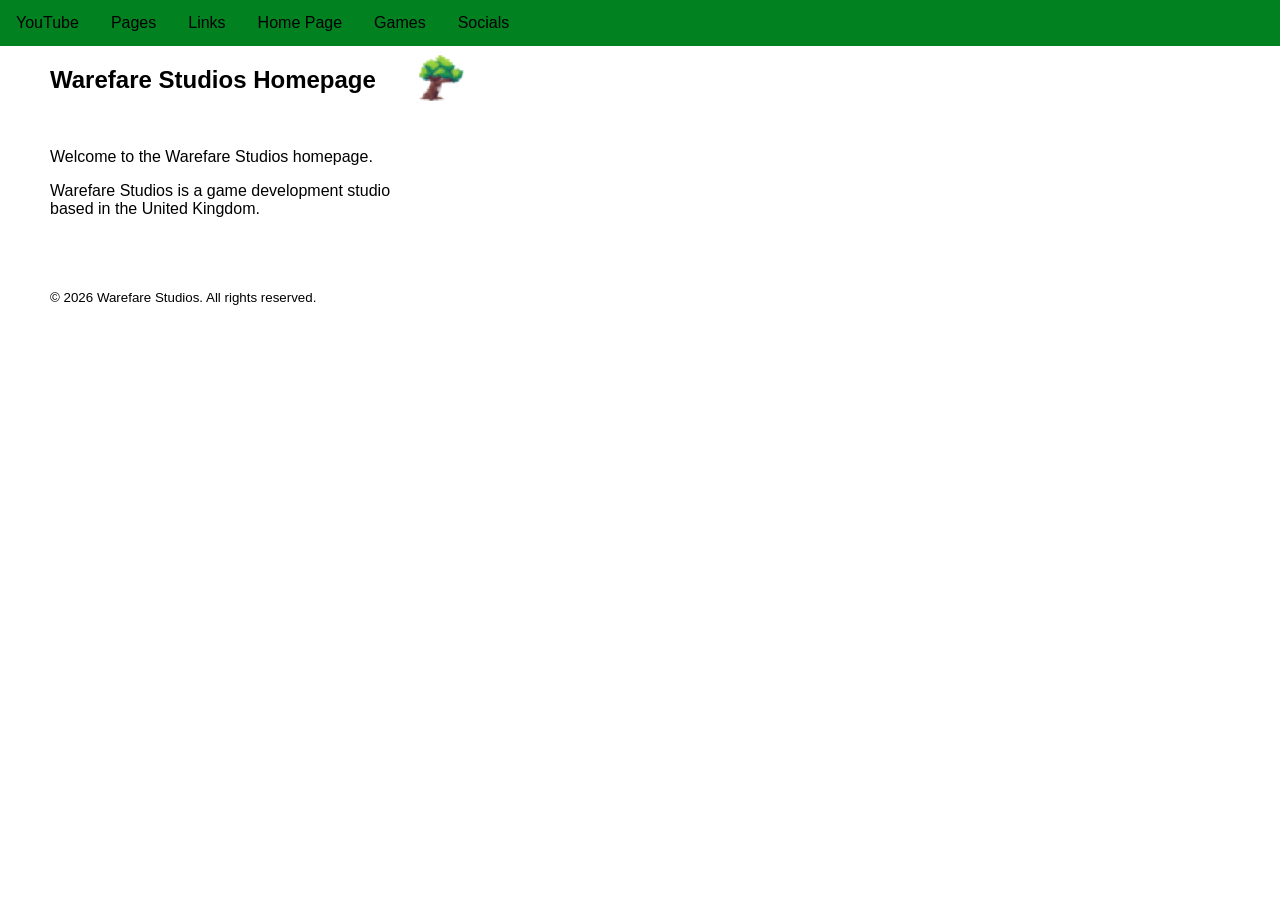
<file: index.html>
<!DOCTYPE html>
<html>
<head>
<meta name="viewport" content="width=device-width, initial-scale=1">
<meta name="google-site-verification" content="3a4rVkz_N2v0zEsykBFC2nfEtc3kX5KQWmtUGkc7bl8" />
<link rel="shortcut icon" href="/assets/img/icon.png">
<link rel="stylesheet" href="/assets/src/layout.css">
<title>Warefare Studios Homepage</title>

</head>
<body>

<div class="navbar">
  <a href="https://www.youtube.com/@Warefare-Studios" target="_blank">YouTube</a>
  <div class="dropdown">
    <button class="dropbtn">Pages</button>
    <div class="dropdown-content">
      <a href="/about/">About us</a>
      <a href="/projects/">Projects</a>
      <a href="/projects/portaltlh/">Portal: The Last Hour</a>
    </div>
  </div>
  <div class="dropdown">
    <button class="dropbtn">Links</button>
    <div class="dropdown-content">
      <a href="https://www.moddb.com/company/warefare-studios" target="_blank">ModDB Page</a>
      <a href="https://discord.gg/2vD7BvjAGy" target="_blank">Discord Server</a>
      <a href="https://github.com/Warefare-Studios" target="_blank">GitHub</a>
    </div>
  </div>
  <a href="https://warefare-studios.github.io">Home Page</a>
  <div class="dropdown">
    <button class="dropbtn">Games</button>
    <div class="dropdown-content">
      <a href="https://www.moddb.com/mods/portal-the-last-hour" target="_blank">Portal: The Last Hour</a>
    </div>
  </div>
  <div class="dropdown">
    <button class="dropbtn">Socials</button>
    <div class="dropdown-content">
      <a href="https://x.com/warefarestudios" target="_blank">Twitter (X)</a>
    </div>
  </div>
</div>

<a><img src="/assets/img/wfs_icon_hq.png" width="64" height="64"></a>
  
<article class="main">
<h1>Warefare Studios Homepage</h1> <br>
<p>Welcome to the Warefare Studios homepage.</p>
<p>Warefare Studios is a game development studio based in the United Kingdom.</p>

<footer>
  <br><br><br> <small>&copy; 2026 Warefare Studios. All rights reserved.</small>
</footer>
</article>
</body>
</html>
</file>
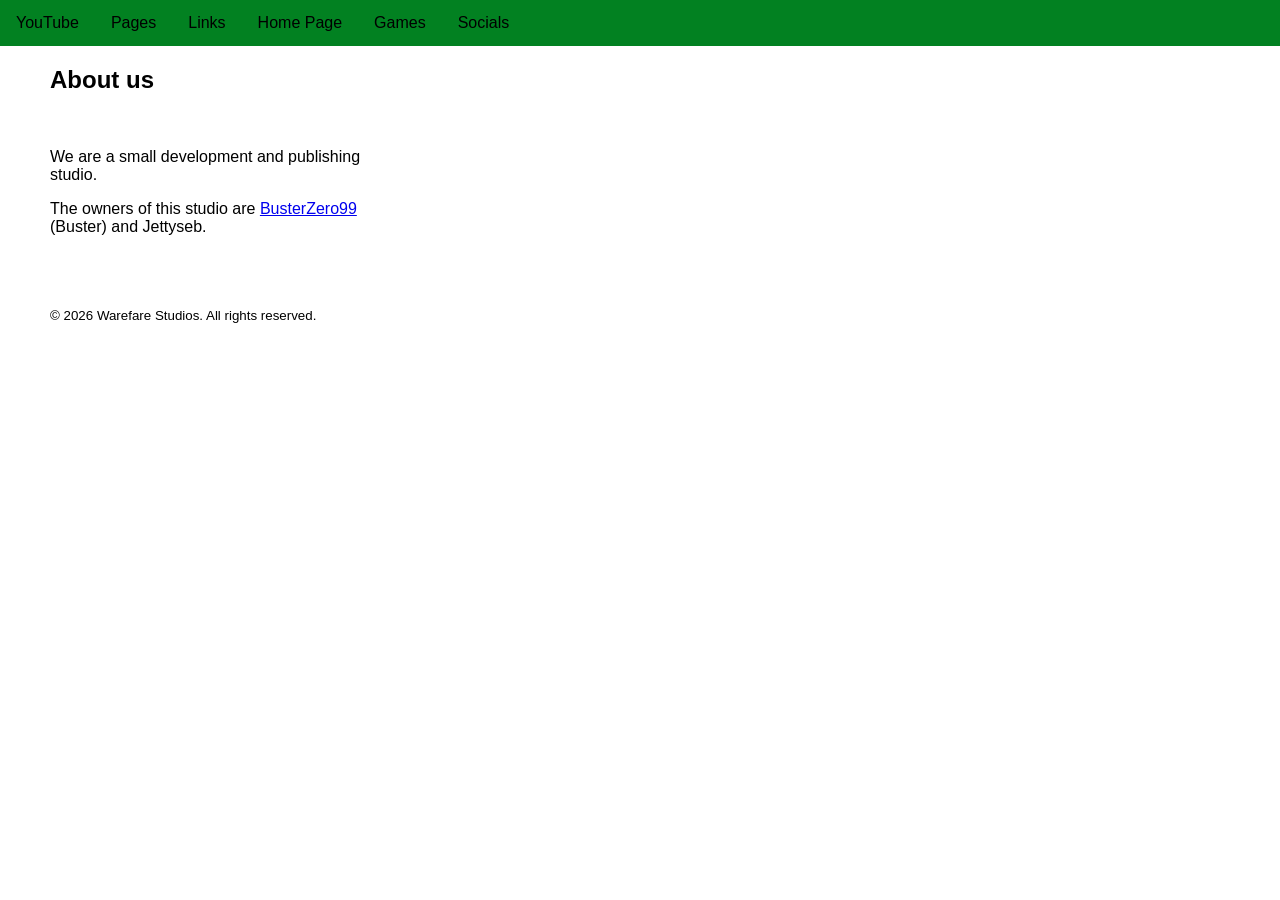
<file: about/index.html>
<!DOCTYPE html>
<html>
<head>
<meta name="viewport" content="width=device-width, initial-scale=1">
<link rel="shortcut icon" href="/assets/img/icon.png">
<link rel="stylesheet" href="/assets/src/layout.css">
<title>About us</title>
</head>

<body>
<div class="navbar">
  <a href="https://www.youtube.com/@Warefare-Studios" target="_blank">YouTube</a>
  <div class="dropdown">
    <button class="dropbtn">Pages</button>
    <div class="dropdown-content">
      <a href="/about/">About us</a>
      <a href="/projects/">Projects</a>
      <a href="/projects/portaltlh/">Portal: The Last Hour</a>
    </div>
  </div>
  <div class="dropdown">
    <button class="dropbtn">Links</button>
    <div class="dropdown-content">
      <a href="https://www.moddb.com/company/warefare-studios" target="_blank">ModDB Page</a>
      <a href="https://discord.gg/2vD7BvjAGy" target="_blank">Discord Server</a>
      <a href="https://github.com/Warefare-Studios" target="_blank">GitHub</a>
    </div>
  </div>
  <a href="https://warefare-studios.github.io"> Home Page</a>
  <div class="dropdown">
    <button class="dropbtn">Games</button>
    <div class="dropdown-content">
      <a href="https://www.moddb.com/mods/portal-the-last-hour" target="_blank">Portal: The Last Hour</a>
    </div>
  </div>
  <div class="dropdown">
    <button class="dropbtn">Socials</button>
    <div class="dropdown-content">
      <a href="https://x.com/warefarestudios" target="_blank">Twitter (X)</a>
    </div>
  </div>
</div>
<article class="main">
<h1>About us</h1> <br>
<p>We are a small development and publishing studio.</p>
<p>The owners of this studio are <a href="https://busterzero99.github.io" target="_blank">BusterZero99</a> (Buster) and Jettyseb.</p>

<footer>
  <br><br><br> <small>&copy; 2026 Warefare Studios. All rights reserved.</small>
</footer>
</article>
</body>
</html>
</file>
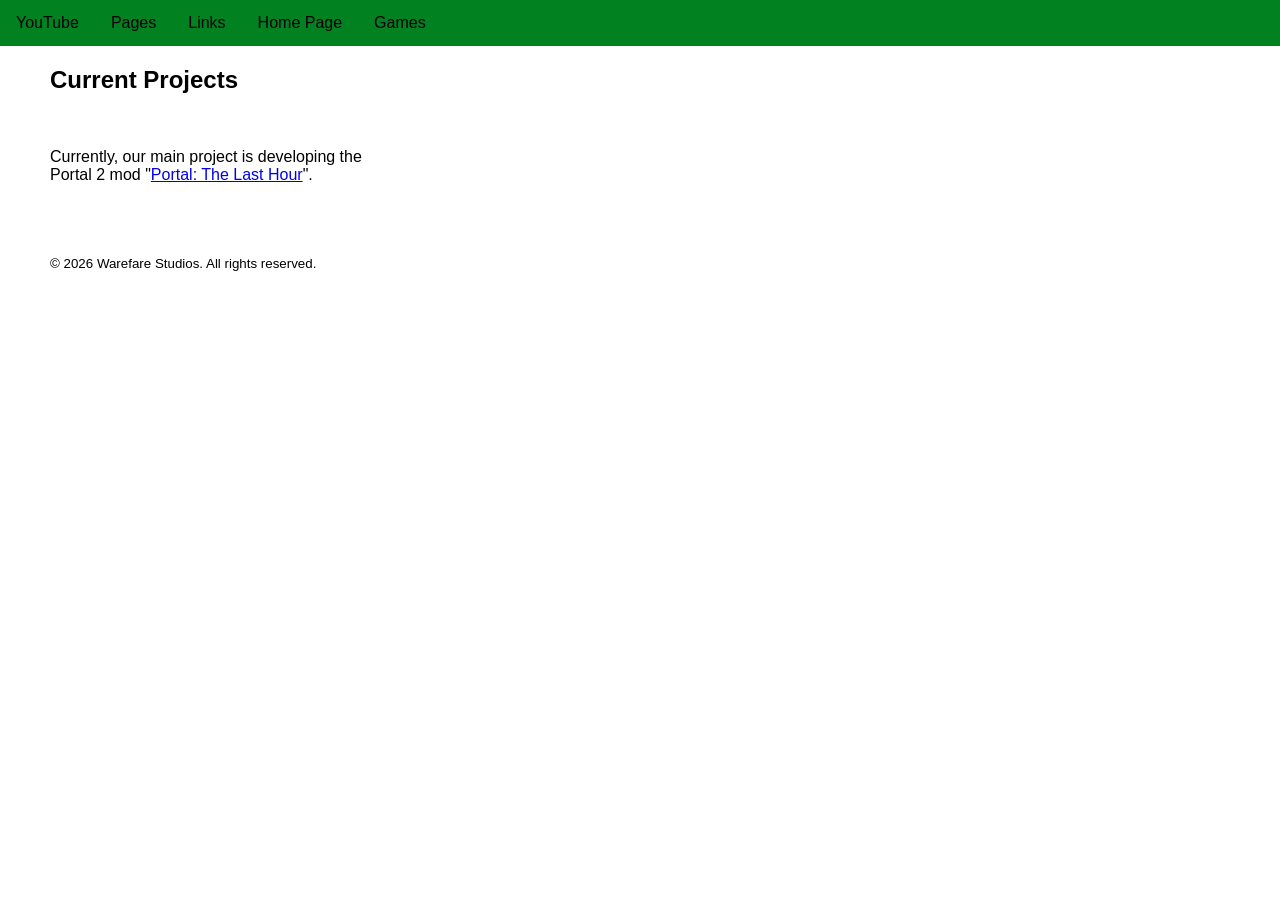
<file: currentprojects/index.html>
<!DOCTYPE html>
<html>
<head>
<meta name="viewport" content="width=device-width, initial-scale=1">
<link rel="shortcut icon" href="/assets/img/icon.png">
<link rel="stylesheet" href="/assets/layout.css">
<title>Current Projects</title>

</head>
<body>

<div class="navbar">
  <a href="about:blank" target="_blank">YouTube</a>
  <div class="dropdown">
    <button class="dropbtn">Pages</button>
    <div class="dropdown-content">
      <a href="/about/">About us</a>
      <a href="/currentprojects/">Current Projects</a>
    </div>
  </div>
  <div class="dropdown">
    <button class="dropbtn">Links</button>
    <div class="dropdown-content">
      <a href="https://www.moddb.com/company/warefare-studios" target="_blank">Moddb Page</a>
      <a href="https://discord.gg/2vD7BvjAGy" target="_blank">Discord Server</a>
    </div>
  </div>
  <a href="https://warefare-studios.github.io"> Home Page</a>
  <div class="dropdown">
    <button class="dropbtn">Games</button>
    <div class="dropdown-content">
      <a href="https://www.moddb.com/mods/portal-the-last-hour" target="_blank">Portal: The Last Hour</a>
    </div>
  </div>
</div>
<article class="main">
<h1>Current Projects</h1> <br>
<p>Currently, our main project is developing the Portal 2 mod "<a href="https://www.moddb.com/mods/portal-the-last-hour" target="_blank">Portal: The Last Hour</a>".</p>

<footer>
  <br><br><br> <small>&copy; 2026 Warefare Studios. All rights reserved.</small>
</footer>
</article>
</body>
</html>
</file>
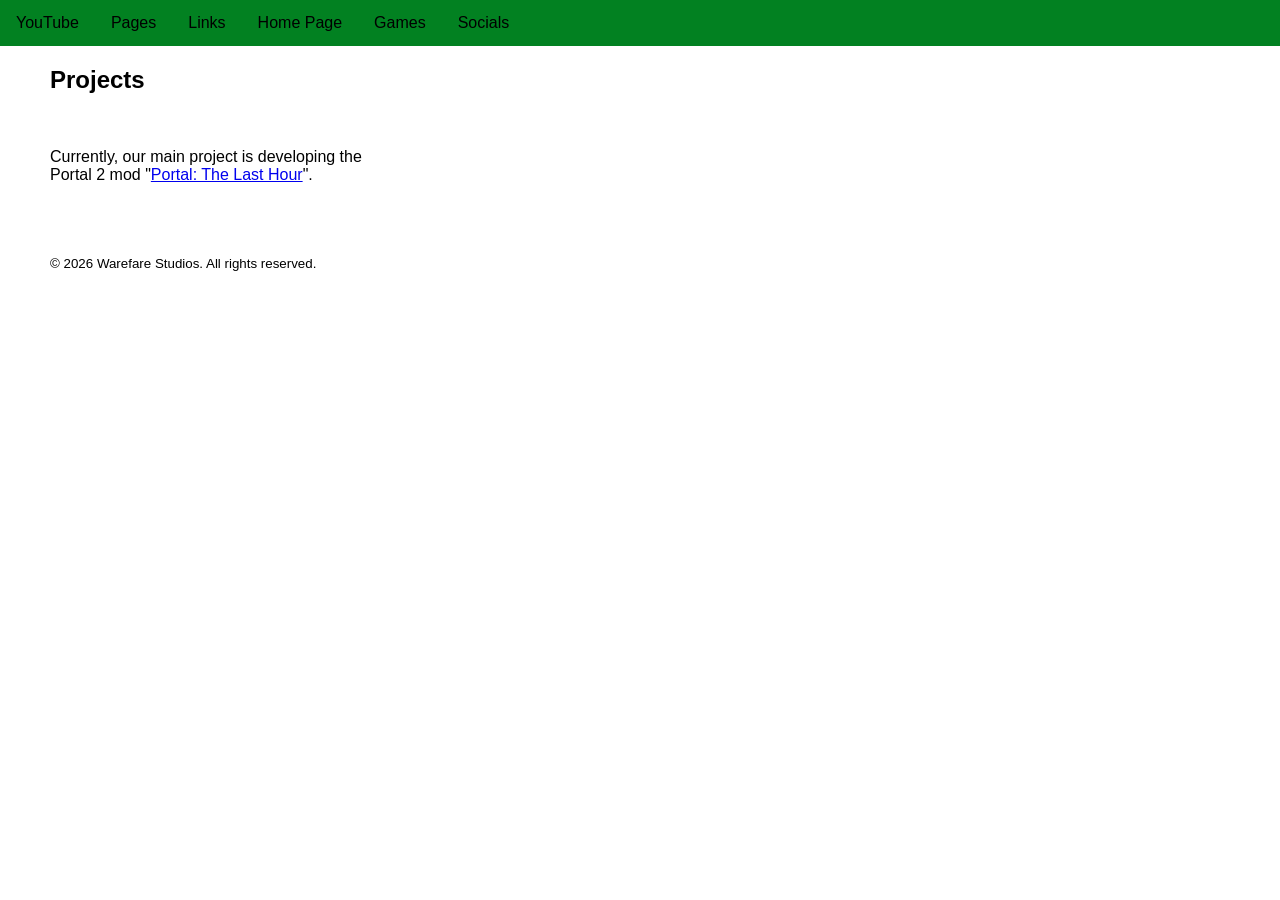
<file: projects/index.html>
<!DOCTYPE html>
<html>
<head>
<meta name="viewport" content="width=device-width, initial-scale=1">
<link rel="shortcut icon" href="/assets/img/icon.png">
<link rel="stylesheet" href="/assets/src/layout.css">
<title>Projects</title>
</head>

<body>

<div class="navbar">
  <a href="https://www.youtube.com/@Warefare-Studios" target="_blank">YouTube</a>
  <div class="dropdown">
    <button class="dropbtn">Pages</button>
    <div class="dropdown-content">
      <a href="/about/">About us</a>
      <a href="/projects/">Projects</a>
      <a href="/projects/portaltlh/">Portal: The Last Hour</a>
    </div>
  </div>
  <div class="dropdown">
    <button class="dropbtn">Links</button>
    <div class="dropdown-content">
      <a href="https://www.moddb.com/company/warefare-studios" target="_blank">ModDB Page</a>
      <a href="https://discord.gg/2vD7BvjAGy" target="_blank">Discord Server</a>
      <a href="https://github.com/Warefare-Studios" target="_blank">GitHub</a>
    </div>
  </div>
  <a href="https://warefare-studios.github.io"> Home Page</a>
  <div class="dropdown">
    <button class="dropbtn">Games</button>
    <div class="dropdown-content">
      <a href="https://www.moddb.com/mods/portal-the-last-hour" target="_blank">Portal: The Last Hour</a>
    </div>
  </div>
  <div class="dropdown">
    <button class="dropbtn">Socials</button>
    <div class="dropdown-content">
      <a href="https://x.com/warefarestudios" target="_blank">Twitter (X)</a>
    </div>
  </div>
</div>
<article class="main">
<h1>Projects</h1> <br>
<p>Currently, our main project is developing the Portal 2 mod "<a href="https://www.moddb.com/mods/portal-the-last-hour" target="_blank">Portal: The Last Hour</a>".</p>

<footer>
  <br><br><br> <small>&copy; 2026 Warefare Studios. All rights reserved.</small>
</footer>
</article>
</body>
</html>
</file>
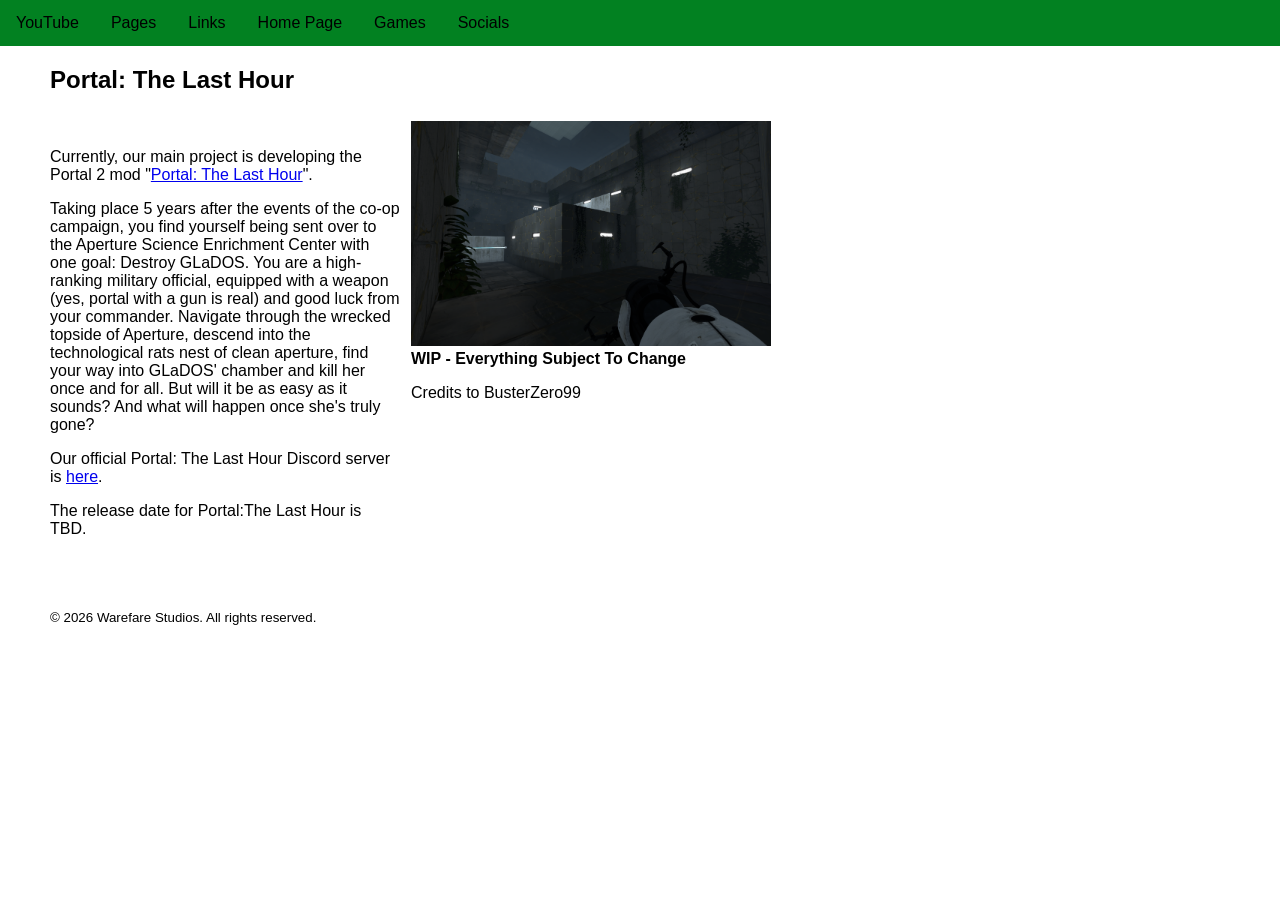
<file: projects/portaltlh/index.html>
<!DOCTYPE html>
<html>
<head>
<meta name="viewport" content="width=device-width, initial-scale=1">
<link rel="shortcut icon" href="/assets/img/icon.png">
<link rel="stylesheet" href="/assets/src/layout.css">
<title>Portal: The Last Hour</title>
</head>

<body>
<div class="navbar">
  <a href="https://www.youtube.com/@Warefare-Studios" target="_blank">YouTube</a>
  <div class="dropdown">
    <button class="dropbtn">Pages</button>
    <div class="dropdown-content">
      <a href="/about/">About us</a>
      <a href="/projects/">Projects</a>
      <a href="/projects/portaltlh/">Portal: The Last Hour</a>
    </div>
  </div>
  <div class="dropdown">
    <button class="dropbtn">Links</button>
    <div class="dropdown-content">
      <a href="https://www.moddb.com/company/warefare-studios" target="_blank">ModDB Page</a>
      <a href="https://discord.gg/2vD7BvjAGy" target="_blank">Discord Server</a>
      <a href="https://github.com/Warefare-Studios" target="_blank">GitHub</a>
    </div>
  </div>
  <a href="https://warefare-studios.github.io"> Home Page</a>
  <div class="dropdown">
    <button class="dropbtn">Games</button>
    <div class="dropdown-content">
      <a href="https://www.moddb.com/mods/portal-the-last-hour" target="_blank">Portal: The Last Hour</a>
    </div>
  </div>
  <div class="dropdown">
    <button class="dropbtn">Socials</button>
    <div class="dropdown-content">
      <a href="https://x.com/warefarestudios" target="_blank">Twitter (X)</a>
    </div>
  </div>
</div>
<article class="main">
<h1>Portal: The Last Hour</h1> <br>
<p>Currently, our main project is developing the Portal 2 mod "<a href="https://www.moddb.com/mods/portal-the-last-hour" target="_blank">Portal: The Last Hour</a>".</p>
<p>Taking place 5 years after the events of the co-op campaign, you find yourself being sent over to the Aperture Science Enrichment Center with one goal: Destroy GLaDOS. You are a high-ranking military official, equipped with a weapon (yes, portal with a gun is real) and good luck from your commander. Navigate through the wrecked topside of Aperture, descend into the technological rats nest of clean aperture, find your way into GLaDOS' chamber and kill her once and for all. But will it be as easy as it sounds? And what will happen once she's truly gone?</p>
<p>Our official Portal: The Last Hour Discord server is <a href="https://discord.gg/YHHeXtBsup" target="_blank">here</a>.</p>
<p>The release date for Portal:The Last Hour is TBD.</p>


<footer>
  <br><br><br> <small>&copy; 2026 Warefare Studios. All rights reserved.</small>
</footer>
</article>

<nav id="images">
  <div class="slides">
      <a><img src="/assets/img/wiptlhimg/WIP_GFP_1.png"/ width="360" height="225"></a>
    <div><strong>WIP - Everything Subject To Change</strong>
    <p>Credits to BusterZero99</p></div>
  </div>
  <script src="/assets/src/slides.js"></script>
</nav>

</body>
</html>
</file>
<file: assets/src/layout.css>
body {font-family: Raleway, Arial, Helvetica, comic-sans; margin: 0;}

.navbar {width: 100%; margin: 0; padding: 0; overflow: hidden; background-color: #028121; box-sizing: border-box;}

.navbar a {float: left; font-size: 16px; color: rgb(0, 0, 0); text-align: center; padding: 14px 16px; text-decoration: none;}

.navbar a:hover, .dropdown:hover .dropbtn {background-color: rgb(13, 116, 13);}

.dropdown { float: left; overflow: hidden;}

.dropdown .dropbtn { font-size: 16px; border: none; outline: none; color: rgb(0, 0, 0); padding: 14px 16px; background-color: inherit; font-family: inherit; margin: 0;}

.dropdown-content { display: none; position: absolute; background-color: #d7d7d7; min-width: 160px;box-shadow: 0px 8px 16px 0px rgba(0,0,0,0.2); z-index: 1; }

.dropdown-content a {
  float: none;
  color: black;
  padding: 12px 16px;
  text-decoration: none;
  display: block;
  text-align: left;}

.dropdown-content a:hover {background-color: #868686;}

.dropdown:hover .dropdown-content {display: block;}

#links  { width : 270px ; float : left; margin-left : 50px}
#links1  { width : 270px ; float : left; margin-left : 50px}
#links2  { width : 300px ; float : left; margin-right : 0px}
#images { position : relative ; left : 1px ; top : 75px ; }
a.plain { text-decoration : none ; color : blue}
article.main { width : 350px ; float : left ; margin-right : 10px ; margin-left : 50px}
</file>
<file: assets/layout.css>
body {font-family: Raleway, Arial, Helvetica, comic-sans; margin: 0;}

.navbar {width: 100%; margin: 0; padding: 0; overflow: hidden; background-color: #028121; box-sizing: border-box;}

.navbar a {float: left; font-size: 16px; color: rgb(0, 0, 0); text-align: center; padding: 14px 16px; text-decoration: none;}

.navbar a:hover, .dropdown:hover .dropbtn {background-color: rgb(13, 116, 13);}

.dropdown { float: left; overflow: hidden;}

.dropdown .dropbtn { font-size: 16px; border: none; outline: none; color: rgb(0, 0, 0); padding: 14px 16px; background-color: inherit; font-family: inherit; margin: 0;}

.dropdown-content { display: none; position: absolute; background-color: #d7d7d7; min-width: 160px;box-shadow: 0px 8px 16px 0px rgba(0,0,0,0.2); z-index: 1; }

.dropdown-content a {
  float: none;
  color: black;
  padding: 12px 16px;
  text-decoration: none;
  display: block;
  text-align: left;}

.dropdown-content a:hover {background-color: #868686;}

.dropdown:hover .dropdown-content {display: block;}

#links  { width : 270px ; float : left; margin-left : 50px}
#links1  { width : 270px ; float : left; margin-left : 50px}
#links2  { width : 300px ; float : left; margin-right : 0px}
#images { position : relative ; left : 1px ; top : 75px ; }
a.plain { text-decoration : none ; color : blue}
article.main { width : 350px ; float : left ; margin-right : 10px ; margin-left : 50px}
</file>
